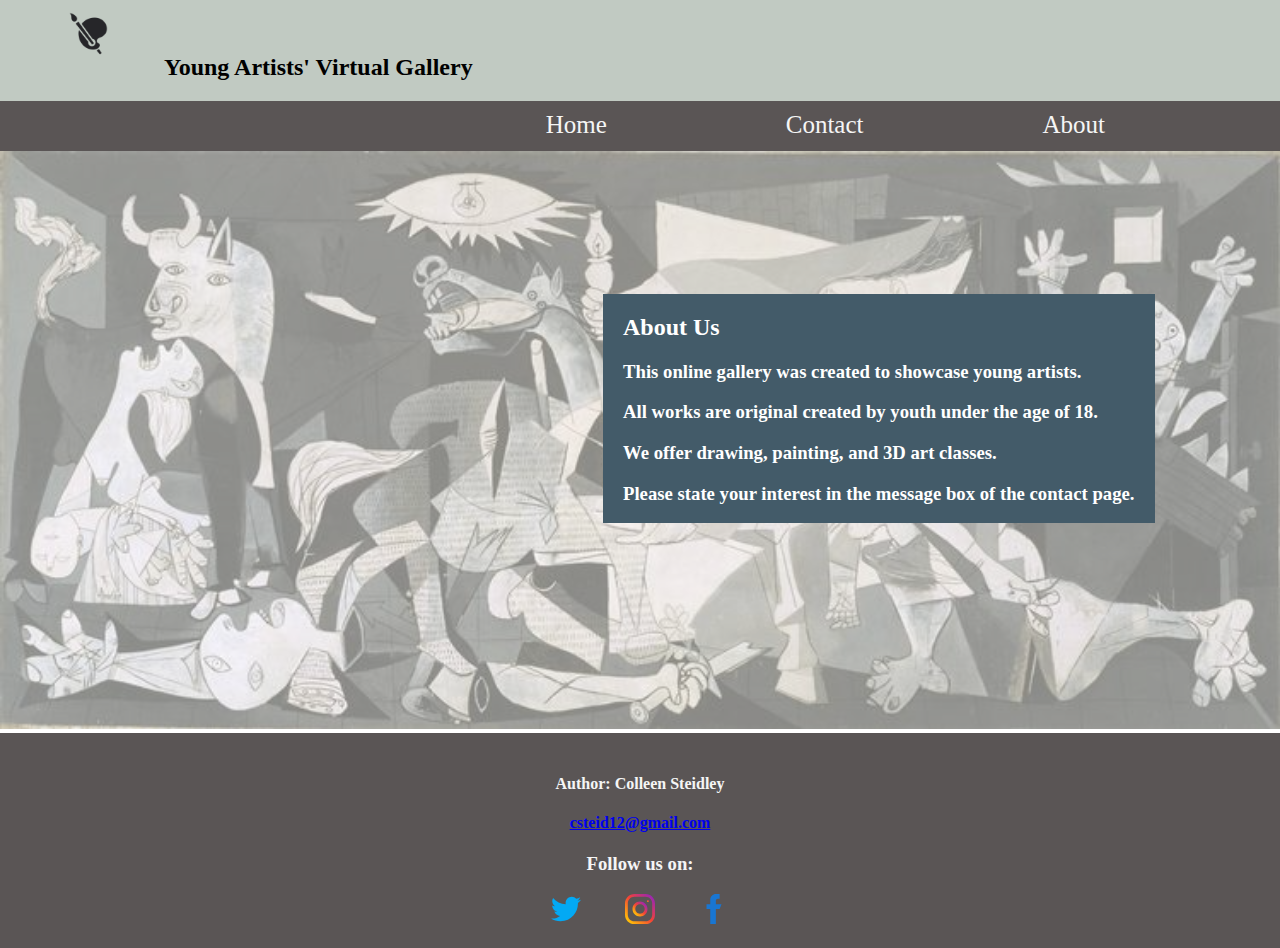
<file: about.html>
<!DOCTYPE html>
<html lang="en">
<head>
    <meta charset="UTF-8">
    <meta http-equiv="X-UA-Compatible" content="IE=edge">
    <meta name="viewport" content="width=device-width, initial-scale=1.0">
    <title>Virtual Gallery</title>
    <link rel ="stylesheet" href="css/about.css">
</head>
<body>

    <!-- Logo and navbar -->

        <div class ="logo">  
            <a class="logoimage" href="#"><img src = "images/8b390b4ff2cd48edb923e5b789f3bff1 (1).png" height=75px width=75px alt="logo"></a>
            <h2 id="name" >Young Artists' Virtual Gallery </h2>
        </div>
        <nav>    
            <div class="navbar">
                <a href="index.html"target="_blank">Home</a>
                <a href="contact.html"target="_blank">Contact</a>
                <a href="about.html"target="_blank">About</a>     
            </div> 
        </nav>

<!-- About US text -->
        <div class="container">
            <img src="images/guernica-by-pablo-picasso.jpgLarge.jpg"alt="picasso picture" style="width:100%; opacity:0.5;">

            <iframe class= "tyler" width="444" height="250" src="https://www.youtube.com/embed/pK1Qk0775os" title="YouTube video player" frameborder="0" allow="accelerometer; autoplay; clipboard-write; encrypted-media; gyroscope; picture-in-picture" allowfullscreen></iframe>

            <div class="text-block">
              <h2>About Us</h2>
              <h3>This online gallery was created to showcase young artists.</h3>
              <h3>All works are original created by youth under the age of 18.</h3>
              <h3>We offer drawing, painting, and 3D art classes.</h3>
              <h3>Please state your interest in the message box of the contact page.</h3>
            </div>
        </div>
        


    <!-- Footer -->
    <Footer>
        <div class= "myfooter">
            <h4>Author: Colleen Steidley</h4>
            <h4><a href="mailto:csteid12@gmail.com">csteid12@gmail.com</a></h4>
            <h3 >Follow us on:</h3>
            <a href="https://www.in-n-out.com/" target="_blank"><img src = "images/013-twitter-1.svg" alt="twitterlogo" width =30px height=30px></a>
            <a href="https://www.in-n-out.com/" target="_blank"><img src = "images/034-instagram.svg" alt="instagramlogo" width =30px height=30px></a>
            <a href="https://www.in-n-out.com/" target="_blank"><img src = "images/043-facebook-1.svg" alt="facebooklogo" width =30px height=30px></a>
            
        </div>
    </Footer>

</body>
</file>
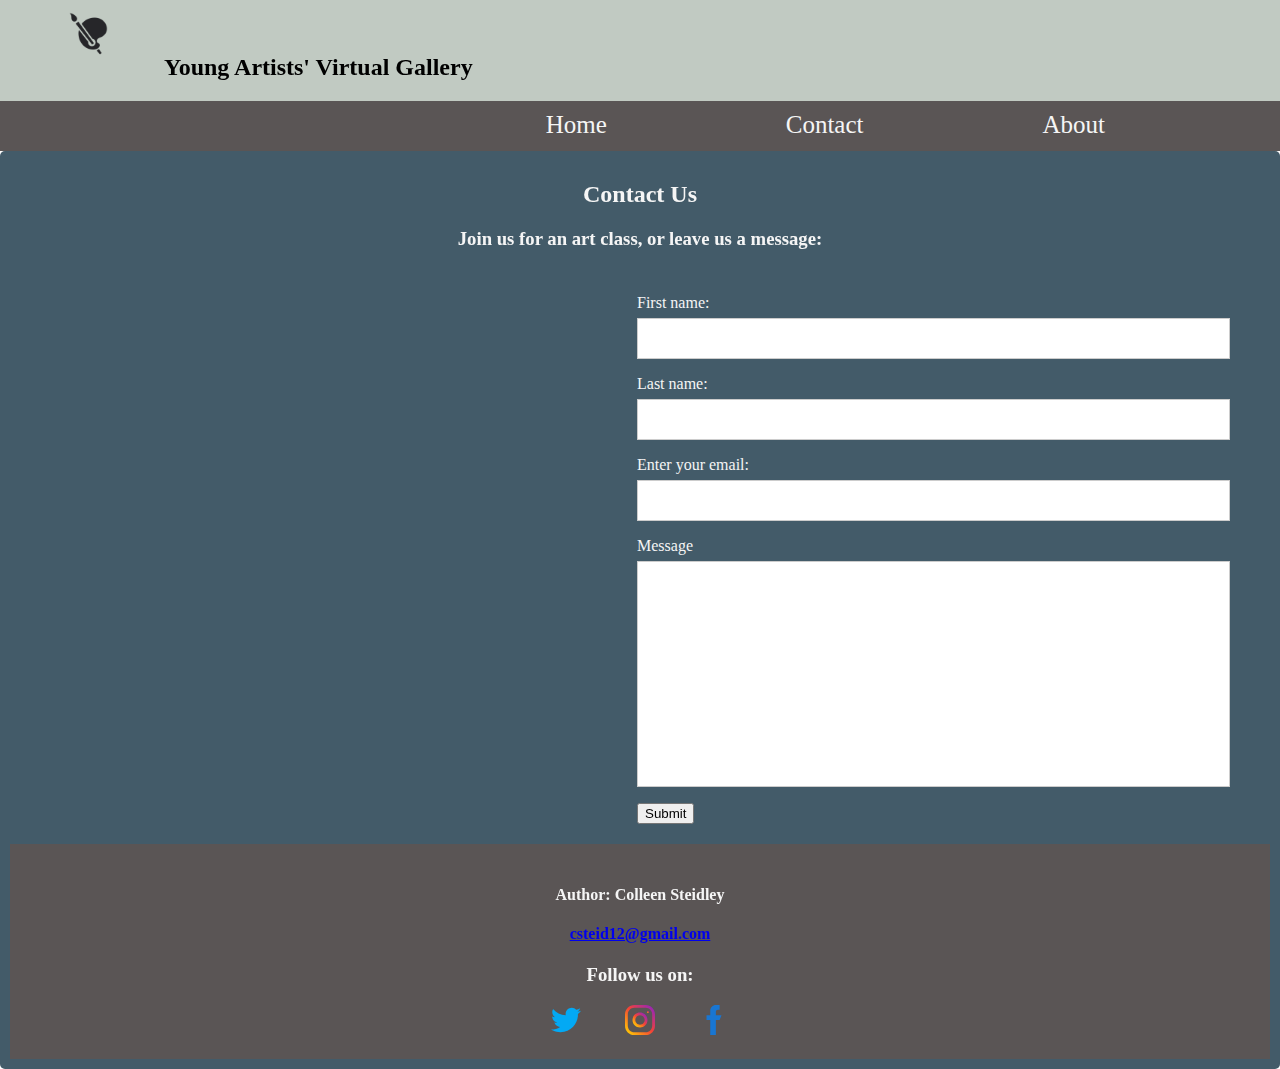
<file: contact.html>
<!DOCTYPE html>
<html lang="en">
<head>
    <meta charset="UTF-8">
    <meta http-equiv="X-UA-Compatible" content="IE=edge">
    <meta name="viewport" content="width=device-width, initial-scale=1.0">
    <title>Virtual Gallery</title>
    <link rel ="stylesheet" href="css/contact.css">
</head>
<body>

    <!-- Logo and navbar -->

        <div class ="logo">  
            <a class="logoimage" href="#"><img src = "images/8b390b4ff2cd48edb923e5b789f3bff1 (1).png" height=75px width=75px alt="logo"></a>
            <h2 id="name" >Young Artists' Virtual Gallery </h2>
        </div>
        <nav>    
            <div class="navbar">
                <a href="index.html"target="_blank">Home</a>
                <a href="contact.html"target="_blank">Contact</a>
                <a href="about.html"target="_blank">About</a>     
            </div> 
        </nav>
<!-- Map and form section -->
        <div class="container">
            <div style="text-align:center">
              <h2>Contact Us</h2>
              <h3>Join us for an art class, or leave us a message:</h3>
            </div>
            <div class="row">
              <div class="column">
                <iframe id="map" src="https://maps.google.com/maps?q=visalia+arts+consortium&output=embed" width="60%" height="300" frameborder="0" style="border:0" allowfullscreen></iframe>   
              </div>
            
              <div class="column" id="form">
                <form action="/action_page.php">
                  <label for="fname">First name:</label>
                  <input type="text" id="fname" name="fname"><br>

                  <label for="lname">Last name:</label>
                  <input type="text" id="lname" name="lname"><br>

                  <label for = "email">Enter your email:</label>
                  <input type="text" id="email" name="email"><br>
                     
                  <label >Message</label>
                  <input type="text" style="height:200px"><br>

                  <button type="button" onclick="alert('INFO SUBMITTED')">Submit</button>
                </form> 
              </div>
            </div>       
        <!-- Footer -->
       <Footer>
            <div class= "myfooter">
                <h4>Author: Colleen Steidley</h4>
                <h4><a href="mailto:csteid12@gmail.com">csteid12@gmail.com</a></h4>
                <h3>Follow us on:</h3>  
                <a href="https://www.in-n-out.com/" target="_blank"><img id="twitter" src = "./images/013-twitter-1.svg" alt="twitterlogo" width=30px height=30px></a>
                <a href="https://www.in-n-out.com/" target="_blank"><img id="instagram" src = "./images/034-instagram.svg" alt="instagramlogo" width=30px height=30px></a>
                <a href="https://www.in-n-out.com/" target="_blank"><img id="facebook" src = "./images/043-facebook-1.svg" alt="facebooklogo" width=30px height=30px></a> 
            </div>
      </Footer> 
        
</body>
</html>
</file>
<file: css/about.css>
body{
    width: 100%;
    margin: 0;
}

/* Logo and navbar */
.logo{
    background-color: #c1cac2;
}
.logoimage{   
    margin-left: 45px;
    margin-top: 45px;
}     
#name{
    display: inline-block;
    margin-top: 0;
    margin-left: 40px;
}
nav {
   background-color: rgb(90, 85, 85);
   height: 50px;  
   position: -webkit-sticky; /* Safari */
   position: sticky;
   top: 0;  
} 
.navbar {
    float: right;   
}
nav a{
    color: whitesmoke;
    text-decoration: none;
    font-size: 25px;
    display: inline-block;
    margin-top: 10px; 
    margin-right: 175px;       
}

/* About us text */
.guernica{
    width: 100%; 
}
.container {
    position: relative;
  }
 .tyler{
    position: absolute;
    bottom: 200px;
    left: 125px;
 } 
.text-block {
    bottom: 210px;
    right: 125px;
    position: absolute;
    width: 40%;
    background-color: #435B69;
    color: white;
    padding-left: 20px;
    padding-right: 20px;
  }
 
/* Footer */
.myfooter {
    text-align: center;
    padding: 20px;
    background-color: rgb(90, 85, 85);
    color: whitesmoke;   
  }
  .myfooter img{
    padding: 0 20px;
}
</file>
<file: css/contact.css>
body{
    width: 100%;
    margin: 0;
}

/* Logo and navbar */
.logo{
    background-color: #c1cac2;
}
.logoimage{   
    margin-left: 45px;
    margin-top: 45px;
}     
#name{
    display: inline-block;
    margin-top: 0;
    margin-left: 40px;
}
nav {
   background-color: rgb(90, 85, 85);
   height: 50px;  
   position: -webkit-sticky; /* Safari */
   position: sticky;
   top: 0;  
} 
.navbar {
    float: right;   
}
nav a{
    color: whitesmoke;
    text-decoration: none;
    font-size: 25px;
    display: inline-block;
    margin-top: 10px; 
    margin-right: 175px;       
}

  .container {
    border-radius: 5px;
    background-color: #435B69;
    color: whitesmoke;
    padding: 10px;
  }

/* Map */
 #map{
      margin-top: 15%;
      margin-left: 20%;  
      border: 5px solid #555;  
  } 

 /* Contact form */
  input[type=text], select, textarea {
    width: 100%;
    padding: 12px;
    border: 1px solid #ccc;
    margin-top: 6px;
    margin-bottom: 16px;
    resize: vertical;
  }
  input[type=submit] {
    background-color: #435B69;
    color: white;
    padding: 12px 20px;
    border: none;
    cursor: pointer;
  }
  input[type=submit]:hover {
    background-color: #678ca1;
  }
  .column {
    float: left;
    width: 45%;
    margin-top: 6px;
    padding: 20px;
  }
  .row:after {
    content: "";
    display: table;
    clear: both;
  }
   
/* Footer */
.myfooter {
    text-align: center;
    padding: 20px;
    background-color: rgb(90, 85, 85);
    color: whitesmoke;   
}
.myfooter img{
    padding: 0 20px;    
}
</file>
